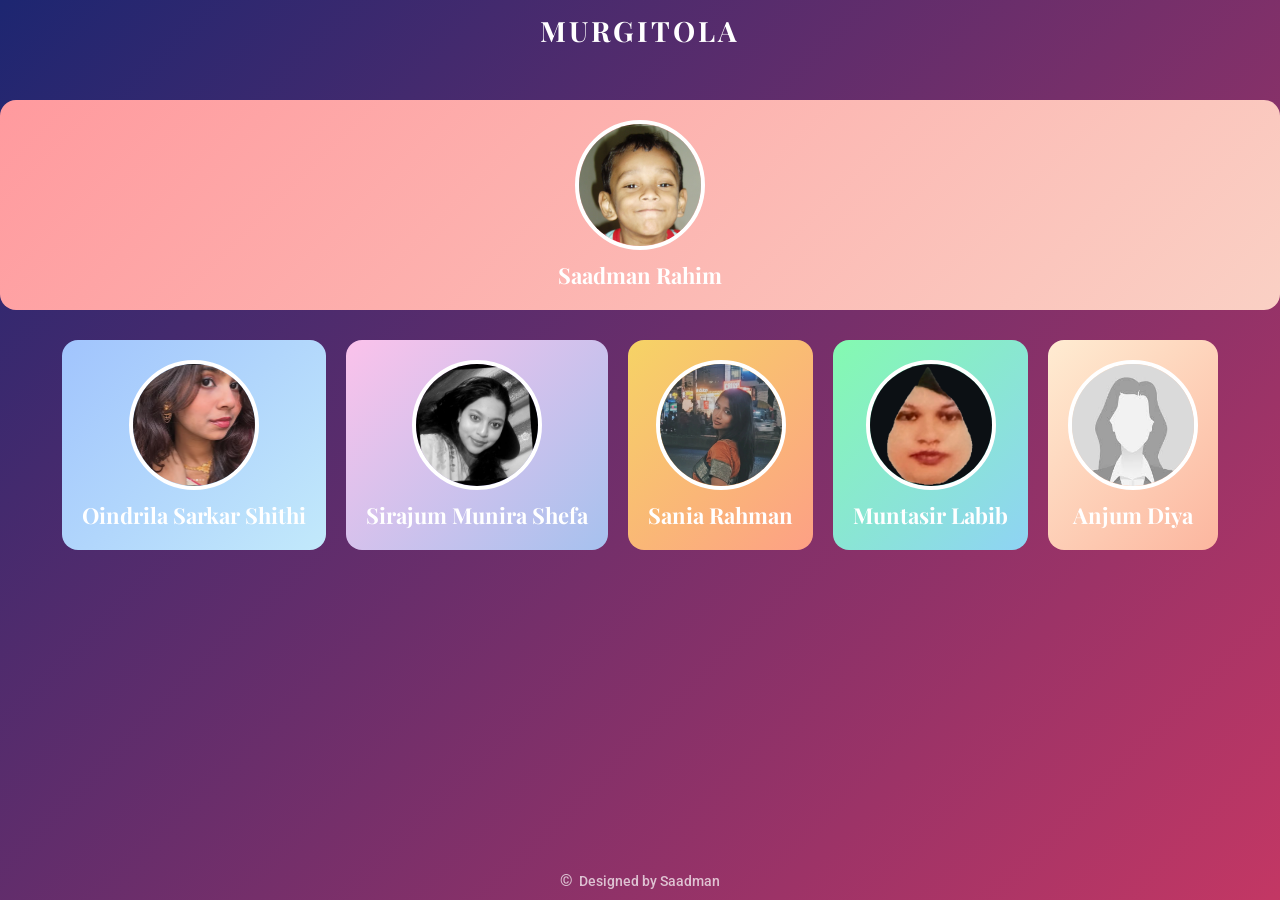
<file: index.html>
<!DOCTYPE html>
<html lang="en">
<head>
<meta charset="UTF-8">
<meta name="viewport" content="width=device-width, initial-scale=1.0">
<title>MURGITOLA</title>
<link href="https://fonts.googleapis.com/css2?family=Playfair+Display:wght@700&family=Roboto:wght@400;500&display=swap" rel="stylesheet"><link rel="stylesheet" href="style.css">
</head>
<body>

<!-- Navbar -->
<div class="navbar">
  <span id="backBtn" class="back-btn">←</span>
  <h1 id="homeBtn">MURGITOLA</h1>
</div>

<!-- Home Section -->
<div id="home" class="section active">
  <!-- Your Profile -->
  <div class="profile-card home-card" style="background: linear-gradient(135deg,#ff9a9e,#fad0c4);">
    <img src="mypic.jpg" alt="Saadman Rahim" class="profile-pic" id="openProfile">
    <h2 class="profile-name">Saadman Rahim</h2>
  </div>

  <!-- Friends horizontal -->
  <div class="friends-layout">
    <div class="friend-card" style="background: linear-gradient(135deg,#a1c4fd,#c2e9fb);">
      <img src="oindrila.jpg" onerror="this.src='placeholder.jpg'" alt="Oindrila" class="profile-pic friend-pic" data-name="Oindrila Sarkar Shithi" data-birth="07 January 2008" data-age="18" data-desc="Hi! I'm Oindrila, I love to chat and always full of energy. I'm playful and love to make friends smile.">
      <h3>Oindrila Sarkar Shithi</h3>
    </div>

    <div class="friend-card" style="background: linear-gradient(135deg,#fbc2eb,#a6c1ee);">
      <img src="shifaa.jpg" onerror="this.src='placeholder.jpg'" alt="Sirajum Munira Shefa" class="profile-pic friend-pic" data-name="Sirajum Munira Shefa" data-birth="28 November 2007" data-age="18" data-desc="Hey! I'm Munira. I love learning new things and talking about fun stories.">
      <h3>Sirajum Munira Shefa</h3>
    </div>

    <div class="friend-card" style="background: linear-gradient(135deg,#f6d365,#fda085);">
      <img src="sania.jpg" onerror="this.src='placeholder.jpg'" alt="Sania Rahman" class="profile-pic friend-pic" data-name="Sania Rahman" data-birth="17 January 2007" data-age="18" data-desc="Hello! I'm Sania. I enjoy reading and sharing my thoughts. Very friendly and cheerful.">
      <h3>Sania Rahman</h3>
    </div>

    <div class="friend-card" style="background: linear-gradient(135deg,#84fab0,#8fd3f4);">
      <img src="muntasir.jpg" onerror="this.src='placeholder.jpg'" alt="Muntasir Labib" class="profile-pic friend-pic" data-name="Muntasir Labib" data-birth="14 February 2008" data-age="18" data-desc="Hi, I'm Labib. I love jokes, chatting, and having fun with friends.">
      <h3>Muntasir Labib</h3>
    </div>

    <div class="friend-card" style="background: linear-gradient(135deg,#ffecd2,#fcb69f);">
      <img src="anjum.jpg" onerror="this.src='placeholder.jpg'" alt="Anjum Diya" class="profile-pic friend-pic" data-name="Anjum Diya" data-birth="" data-age="" data-desc="Hello! Anjum here. Profile info coming soon!">
      <h3>Anjum Diya</h3>
    </div>
  </div>
</div>

<!-- Profile Section -->
<div id="profile" class="section">
  <div class="profile-layout" id="profileLayout">
    <!-- Dynamic content -->
  </div>
</div>


<script src="script.js"></script>

<!-- Footer -->
<div class="footer">
  <span class="footer-logo">©</span>
  <span class="footer-text">Designed by Saadman</span>
</div>
</body>
</html>
</file>
<file: style.css>
/* Reset & Fonts */
* { margin:0; padding:0; box-sizing:border-box; font-family: 'Roboto', sans-serif; }
body {
  min-height:100vh;
  background: linear-gradient(135deg,#1d2671,#c33764);
  color: #fff;
  transition: background 1s ease;
}

/* Navbar */
.navbar {
  position:fixed; top:0; width:100%; height:60px; display:flex; align-items:center; justify-content:center; z-index:100;
}
.navbar h1 {
  font-family: 'Playfair Display', serif;
  font-size:28px; letter-spacing:3px; cursor:pointer;
}
.back-btn { position:absolute; left:20px; font-size:28px; cursor:pointer; display:none; }

/* Sections */
.section { display:none; text-align:center; padding-top:100px; animation:fade 1s ease; }
.section.active { display:block; }
@keyframes fade { from{opacity:0; transform:translateY(25px);} to{opacity:1; transform:translateY(0);} }

/* Profile pics */
.profile-pic { width:130px; height:130px; border-radius:50%; border:4px solid #fff; cursor:pointer; object-fit:cover; object-position:center; display:block; margin:0 auto; transition: transform 0.3s, box-shadow 0.3s; }
.profile-pic:hover { transform: scale(1.05); box-shadow: 0 0 15px rgba(255,255,255,0.6); }
.profile-pic.big { width:200px; height:200px; margin-bottom:20px; }

/* Profile layout */
.profile-layout { display:flex; flex-direction:column; align-items:center; justify-content:center; gap:20px; padding:20px; }

/* Card style */
.profile-card, .friend-card, .card { border-radius:16px; padding:20px; text-align:center; cursor:pointer; transition: transform 0.3s ease, box-shadow 0.3s ease; }
.profile-card:hover, .friend-card:hover, .card:hover { transform: scale(1.05); box-shadow: 0 10px 25px rgba(0,0,0,0.3); }

/* Name fonts */
.profile-name, .friend-card h3 {
  font-family: 'Playfair Display', serif;
  font-size:22px;
  font-weight:700;
  margin-top:10px;
  cursor:pointer;
  transition: transform 0.3s, text-shadow 0.3s;
}
.profile-name:hover, .friend-card h3:hover { transform: scale(1.05); text-shadow:0 0 5px rgba(255,255,255,0.6); }

/* Friends horizontal layout */
.friends-layout { display:flex; flex-wrap:wrap; justify-content:center; gap:20px; margin-top:30px; }

/* Card inside profile view */
.card { background: rgba(255,255,255,0.15); border-radius:16px; padding:20px; max-width:400px; text-align:center; transition: transform 0.3s ease; }
.card h2 { font-size:24px; margin-bottom:15px; font-family: 'Playfair Display', serif; }
.card p { font-size:17px; line-height:1.6; margin-bottom:10px; }

/* Social links */
.social-links { margin-top:15px; display:flex; justify-content:center; gap:20px; }
.social-links img { width:40px; height:40px; transition: transform 0.3s ease; cursor:pointer; }
.social-links img:hover { transform: scale(1.2); }

/* Responsive mobile adjustments */
@media(max-width:768px){
  .profile-pic.big { width:160px; height:160px; }
  .profile-pic { width:120px; height:120px; }
  .profile-name, .friend-card h3 { font-size:18px; }
  .card h2 { font-size:20px; }
  .card p { font-size:15px; }
}

.footer {
  position: fixed;
  bottom: 10px;
  width: 100%;
  display: flex;
  justify-content: center;
  align-items: center;
  gap: 6px;
  font-family: 'Roboto', sans-serif;
  font-size: 14px;
  color: rgba(255,255,255,0.7);
  z-index: 100;
}

.footer-logo {
  font-weight: bold;
  font-size: 16px;
}

.footer-text {
  font-weight: 500;
}
</file>
